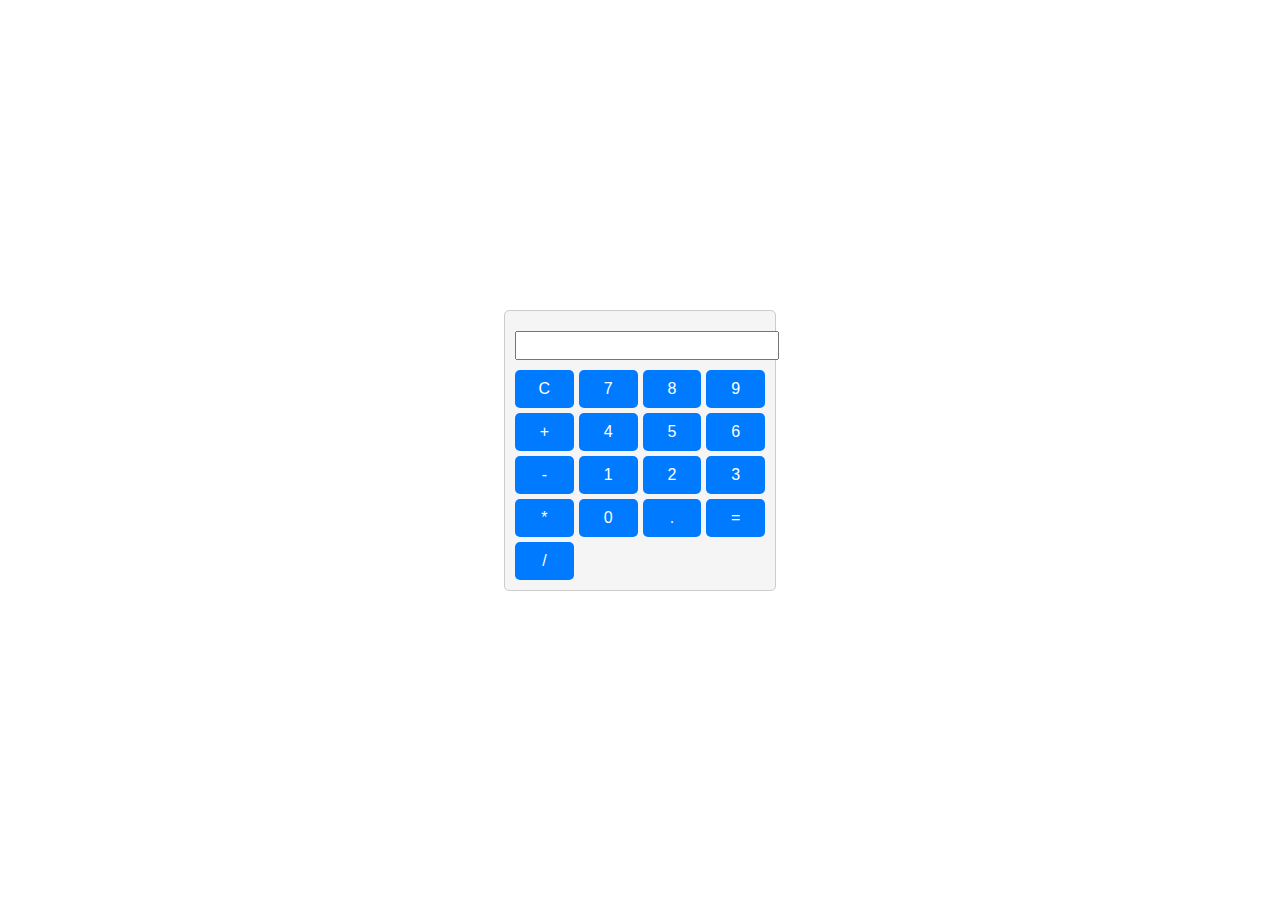
<file: calc/index.html>
<!DOCTYPE html>
<html lang="en">
<head>
    <meta charset="UTF-8">
    <title>Basic Calculator</title>
    <link rel="stylesheet" type="text/css" href="style.css">
</head>
<body>
    <div class="calculator">
        <input type="text" id="display" readonly>
        <div class="buttons">
            <button onclick="clearDisplay()">C</button>
            <button onclick="appendToDisplay('7')">7</button>
            <button onclick="appendToDisplay('8')">8</button>
            <button onclick="appendToDisplay('9')">9</button>
            <button onclick="appendToDisplay('+')">+</button>
            <button onclick="appendToDisplay('4')">4</button>
            <button onclick="appendToDisplay('5')">5</button>
            <button onclick="appendToDisplay('6')">6</button>
            <button onclick="appendToDisplay('-')">-</button>
            <button onclick="appendToDisplay('1')">1</button>
            <button onclick="appendToDisplay('2')">2</button>
            <button onclick="appendToDisplay('3')">3</button>
            <button onclick="appendToDisplay('*')">*</button>
            <button onclick="appendToDisplay('0')">0</button>
            <button onclick="appendToDisplay('.')">.</button>
            <button onclick="calculateResult()">=</button>
            <button onclick="appendToDisplay('/')">/</button>
        </div>
    </div>
    <script src="script.js"></script>
</body>
</html>
</file>
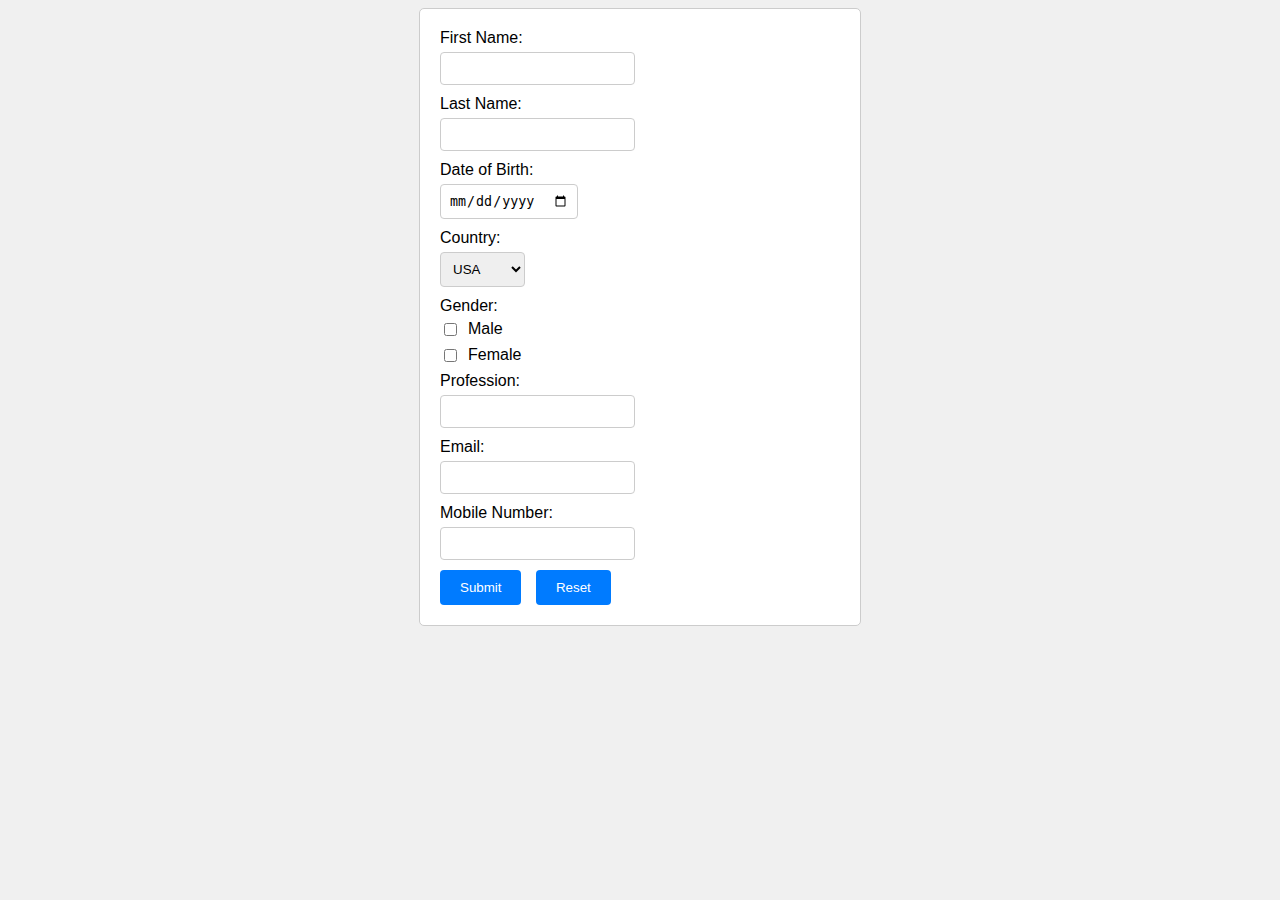
<file: survey/index.html>
<!DOCTYPE html>
<html lang="en">
<head>
    <meta charset="UTF-8">
    <title>Survey Form</title>
    <link rel="stylesheet" type="text/css" href="styles.css">
</head>
<body>
    <div class="form-container">
        <form id="survey-form">
            <label for="first-name">First Name:</label>
            <input type="text" id="first-name" name="first-name" required><br>

            <label for="last-name">Last Name:</label>
            <input type="text" id="last-name" name="last-name" required><br>

            <label for="date-of-birth">Date of Birth:</label>
            <input type="date" id="date-of-birth" name="date-of-birth" required><br>

            <label for="country">Country:</label>
            <select id="country" name="country" required>
                <option value="usa">USA</option>
                <option value="canada">Canada</option>
                <option value="uk">UK</option>
                <!-- Add more options as needed -->
            </select><br>

            <label>Gender:</label>
            <div class="input_group">
            <input type="checkbox" id="male" name="gender" value="male">
            <label for="male">Male</label>
            </div>
            <div class="input_group">
            <input type="checkbox" id="female" name="gender" value="female">
            <label for="female">Female</label><br>
            </div>
            <label for="profession">Profession:</label>
            <input type="text" id="profession" name="profession" required><br>

            <label for="email">Email:</label>
            <input type="email" id="email" name="email" required><br>

            <label for="mobile-number">Mobile Number:</label>
            <input type="tel" id="mobile-number" name="mobile-number" required><br>

            <button type="button" id="submit-button" onclick="submitForm()">Submit</button>
            <button type="button" id="reset-button" onclick="resetForm()">Reset</button>
        </form>
    </div>

    <div class="popup" id="popup">
        <div class="popup-content">
            <span class="close" onclick="closePopup()">&times;</span>
            <h2>Survey Form Results</h2>
            <p><strong>First Name:</strong> <span id="popup-first-name"></span></p>
            <p><strong>Last Name:</strong> <span id="popup-last-name"></span></p>
            <p><strong>Date of Birth:</strong> <span id="popup-date-of-birth"></span></p>
            <p><strong>Country:</strong> <span id="popup-country"></span></p>
            <p><strong>Gender:</strong> <span id="popup-gender"></span></p>
            <p><strong>Profession:</strong> <span id="popup-profession"></span></p>
            <p><strong>Email:</strong> <span id="popup-email"></span></p>
            <p><strong>Mobile Number:</strong> <span id="popup-mobile-number"></span></p>
        </div>
    </div>

    <script src="script.js"></script>
</body>
</html>
</file>
<file: calc/style.css>
body {
    display: flex;
    justify-content: center;
    align-items: center;
    height: 100vh;
    margin: 0;
}

.calculator {
    width: 250px;
    border: 1px solid #ccc;
    border-radius: 5px;
    padding: 10px;
    text-align: center;
    background-color: #f5f5f5;
}

#display {
    width: 100%;
    margin: 10px 0;
    padding: 5px;
}

.buttons {
    display: grid;
    grid-template-columns: repeat(4, 1fr);
    grid-gap: 5px;
}

button {
    padding: 10px;
    font-size: 16px;
    border: none;
    border-radius: 5px;
    cursor: pointer;
    background-color: #007BFF;
    color: white;
}

button:hover {
    background-color: #0056b3;
}
</file>
<file: survey/styles.css>
body {
    font-family: Arial, sans-serif;
    background-color: #f0f0f0;
}

.form-container {
    background-color: white;
    padding: 20px;
    border: 1px solid #ccc;
    border-radius: 5px;
    width: 400px;
    margin: 0 auto;
}

label {
    display: block;
    margin-bottom: 5px;
}

input, select {
    /* width: 0%; */
    padding: 8px;
    margin-bottom: 10px;
    border: 1px solid #ccc;
    border-radius: 4px;
}

.checkbox-label {
    display: inline-block;
    margin-right: 10px;
}

button {
    background-color: #007BFF;
    color: white;
    padding: 10px 20px;
    border: none;
    border-radius: 4px;
    cursor: pointer;
    margin-right: 10px;
}

.popup {
    display: none;
    position: fixed;
    top: 0;
    left: 0;
    width: 100%;
    height: 100%;
    background-color: rgba(0, 0, 0, 0.7);
    justify-content: center;
    align-items: center;
}

.popup-content {
    background-color: white;
    padding: 20px;
    border: 1px solid #ccc;
    border-radius: 5px;
    width: 400px;
    text-align: center;
    position: relative;
}

.close {
    position: absolute;
    top: 10px;
    right: 10px;
    font-size: 20px;
    cursor: pointer;
}

.input_group{
    display: flex;
    gap:0.5rem;
}
</file>
